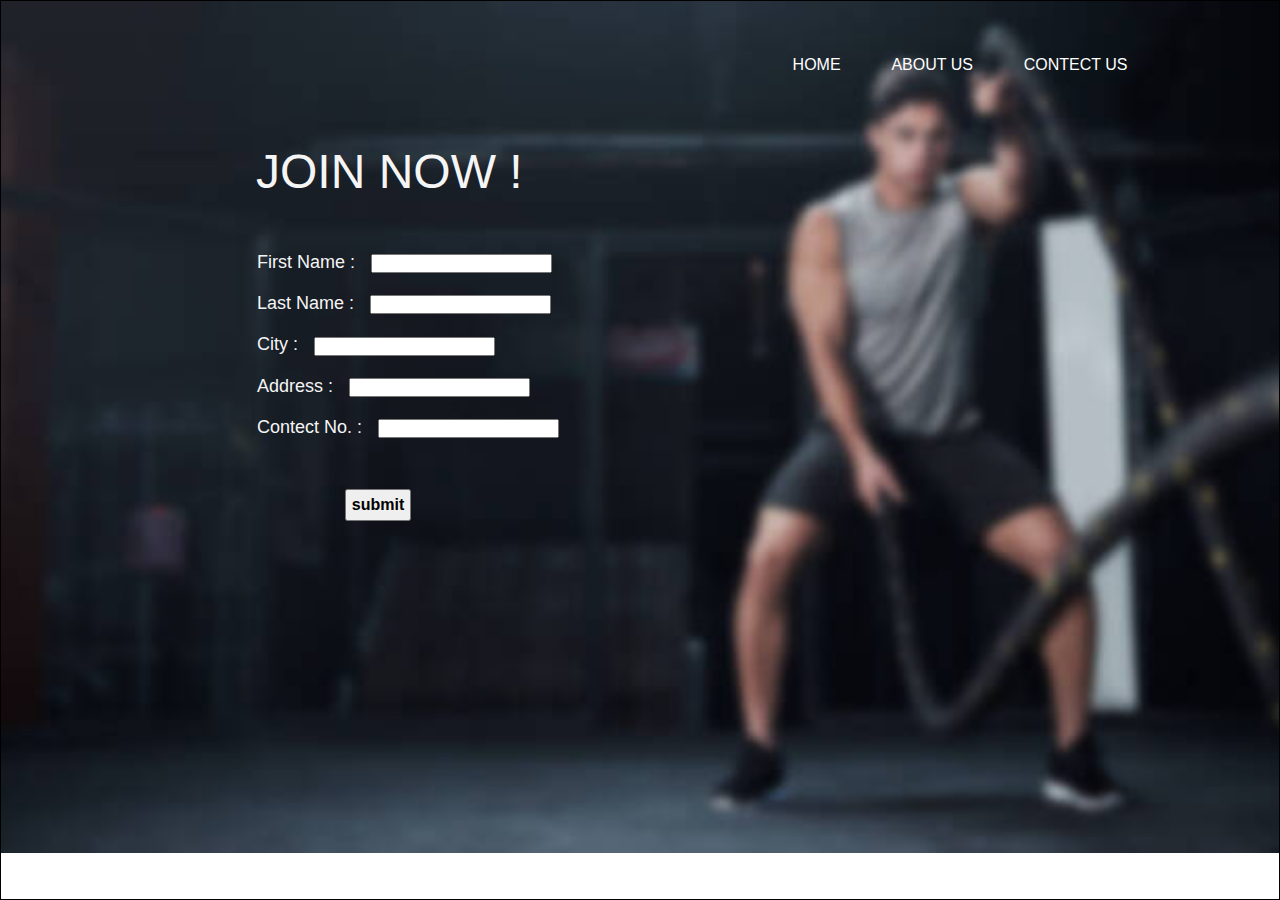
<file: contect.html>
<!DOCTYPE html>
<html lang="en">
<head>
    <meta charset="UTF-8">
    <meta http-equiv="X-UA-Compatible" content="IE=edge">
    <meta name="viewport" content="width=device-width, initial-scale=1.0">
    <link rel="stylesheet" href="style.css">
    <title>Form</title>
</head>
<body>

    <div>
        <nav class="nav-bar">
            
            <ul>
                <li> <a href="./index.html">Home</a></li>
                <li> <a href="#">about us</a></li>
                <li> <a href="contect.html">contect us</a></li>
            </ul>
            
        </nav>
    </div>
    <main class="all-content">

        <!-- <img src="./victor-freitas-vjkM-0m34KU-unsplash.jpg" alt=""> -->

        <p class="joino">join now !</p>
        <form class="f-one">

            <label for="firstname">First Name :</label>
            <input type="text" id="firstname"> <br>
            <label for="lastname">Last Name :</label>
            <input type="text" id="lastname"> <br>
            <label for="city">City :</label>
            <input type="text" id="city"> <br>
            <label for="Address">Address :</label>
            <input type="text" id="Address"> <br>
            <label for="contect">Contect No. :</label>
            <input type="text" id="contect"> <br>
            <button class="btn">submit</button>

        </form>
    </main>
    
</body>
</html>
</file>
<file: style.css>
*{
    padding: 0;
    margin: 0;
    box-sizing: border-box;
    
}

body{
    /* background-image: url(./gym1.jpg); */
    background-repeat: no-repeat;
    font-family: Arial, Helvetica, sans-serif;
    font-size: 62.5%;

}

header img{
    width: 100%;
    /* height: 97vh; */
    height: 100%;
    /* height: auto; */
    filter: blur(4px) ;
}

.nav-bar{
    width: 50%;
    position: absolute;
    top: 3.5rem;
    left: 50%;
    color: white;
}

.nav-bar ul{
    text-align: center;
}

.nav-bar li{
    display: inline-block;
}

.nav-bar a:link , .nav-bar a:active, .nav-bar a:visited{
    color: white;
    text-transform: uppercase;
    text-decoration: none;
    text-align: center;
    padding:4px 24px;
    font-size:medium;
}

.f-one{
    /* border: royalblue  solid 3px; */

}



.logo{
    display: inline-block;
    width: 48%;
    text-align: center;
    font-size: 1.5rem;
    padding-left:2rem;
    text-transform: uppercase;
    color: white;
    position: absolute;
    top: 3.5rem;
    left:5px;
}

.nav-bar ul li a:hover{

    text-decoration: underline;
}

.mtv-qt{
    display: inline-block;
    position: absolute;
    top:22rem;
    left: 17rem;
    width: 60%;
    /* border: 2px solid rgb(72, 74, 202); */
    text-align: center;
}

.mtv-qt h3{
    font-size: xxx-large;
    text-transform: capitalize;
    color: whitesmoke;
}

.mtv-qt p{
    padding-top: 1.7rem;
    text-transform: capitalize;
    color: whitesmoke;
    font-size: medium;
}


/* ######################### contect page ################3 */


.f-one{
    
    /* text-align: center; */
    color: whitesmoke;
    /* border: red 2px solid; */
    margin: 10.1rem 14rem ;
    padding: 5rem 2rem;
    width:50%;
    height:50%; 
    font-size: large;
}

.all-content{
    
    font-size: medium;
    border: 0.1px solid black;
    background: url(./if2.jpg);
    background-repeat: no-repeat;
    background-size: 100%;
    width: 100vw;
    height: 100vh;

}

.f-one input{   
    margin: 0.7rem;

}

.joino{
    font-size: xxx-large;
    position: absolute;
    top: 9rem;
    left: 16rem;
    text-transform: uppercase;
    color:whitesmoke;
}

.btn{
    font-size: medium;
    padding: 0.3rem ;
    margin-left: 5.5rem;
    margin-top: 2.5rem;
    font-weight: bold;
    cursor: pointer;
}

.bttn{
    border: 1px whitesmoke solid;
    position: absolute;
    top: 35rem;
    left: 37rem;
    color: whitesmoke;
    padding: 1rem 2rem;
    font-size: medium;


}

.bttn:hover{
    background-color: rgba(161, 161, 161, 0.363);
    cursor: pointer;
}

.bttn a:visited .bttn a{
    color: white;
}

a{
    text-decoration: none;
    color: white;
}
</file>
